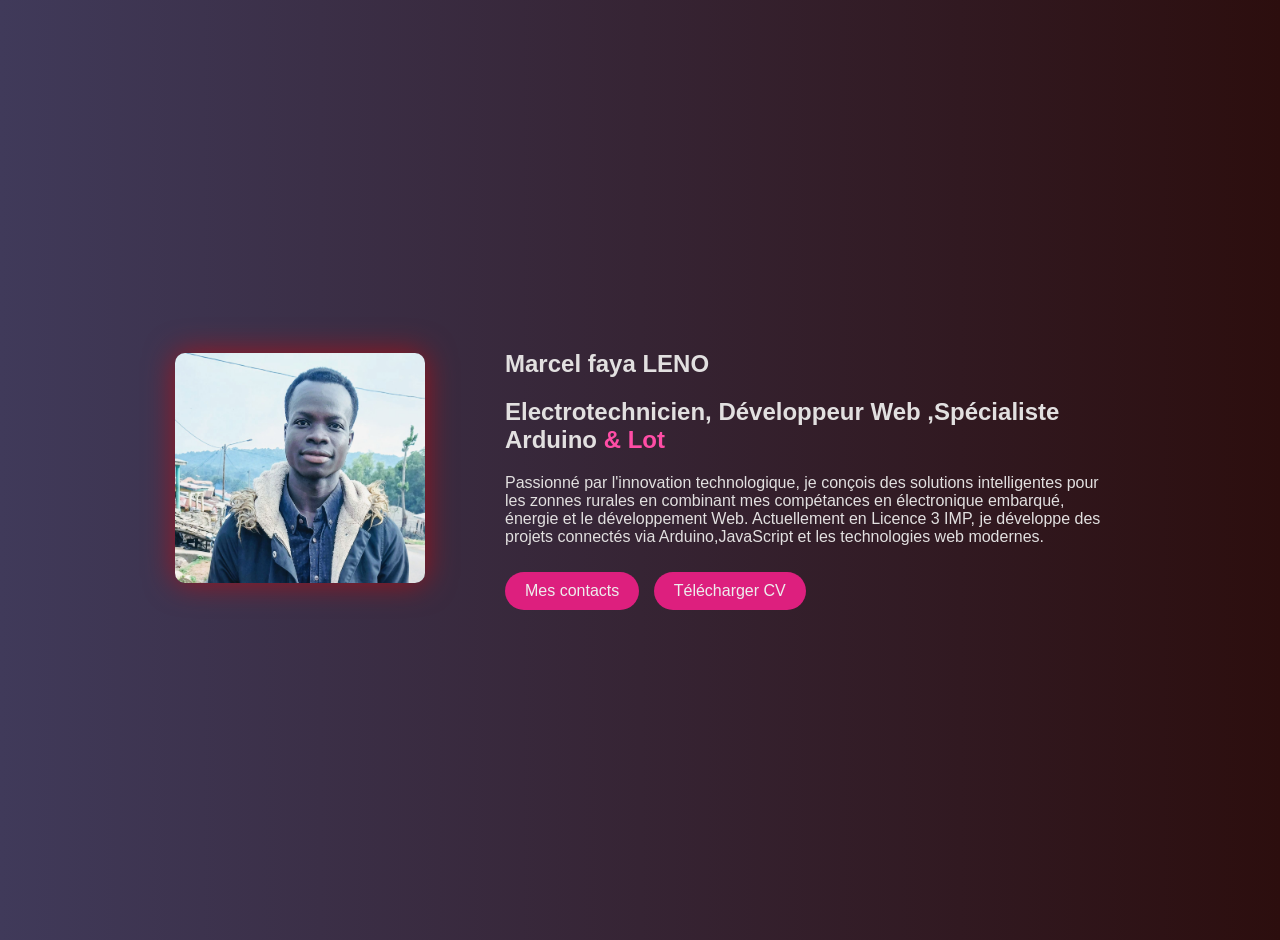
<file: index.html>
<!DOCTYPE html>
<html lang="fr">
<head>
  <meta charset="UTF-8">
  <title>Portfolio - Marcel faya LENO </title>
  <link rel="stylesheet" href="style.css">
</head>
<body>
  <div class="container">
    <div class="photo">
      <img src="images/20250502_080949~4.jpg" alt="Photo de profil">
    </div>
    <div class="contenu">
      <h2> Marcel faya LENO</h2>
      <h2> Electrotechnicien, Développeur Web ,Spécialiste Arduino <span>& Lot</span></h2>
      <p>
        Passionné par l'innovation technologique, je conçois des solutions intelligentes pour les zonnes 
        rurales en combinant mes compétances en électronique embarqué, énergie et le développement Web.
        Actuellement en Licence 3 IMP, je développe des projets connectés via Arduino,JavaScript et les technologies 
        web modernes.
      </p>
      <div class="bouttons">
        <a href="contact.html" download>Mes contacts</a>

        <a href="Mon CV.pdf" download>Télécharger CV</a>

        
      </div>
    </div>
  </div>
</body>
</html>
</file>
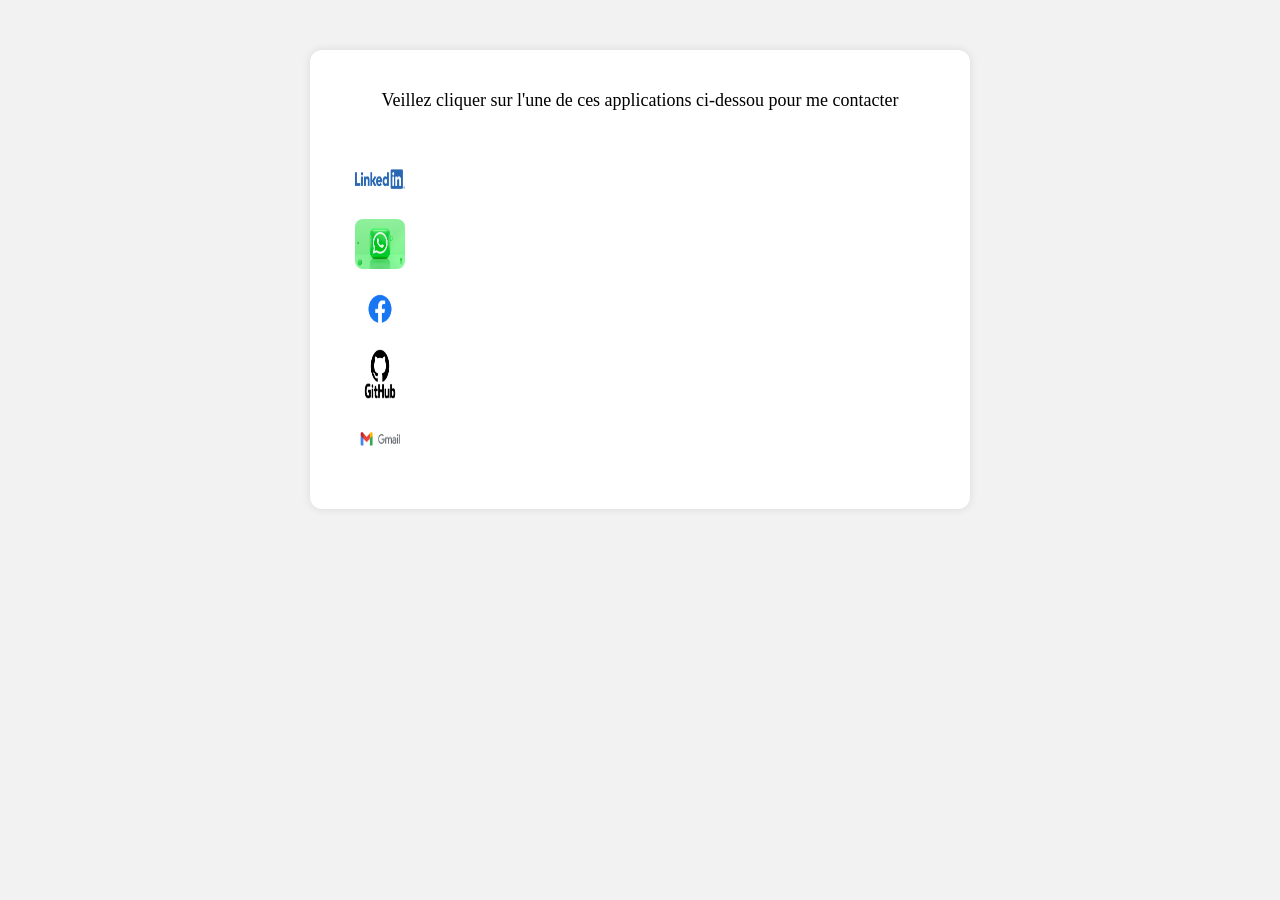
<file: contact.html>
<!DOCTYPE html>
<html lang="en">
<head>
    <meta charset="UTF-8">
    <meta name="viewport" content="width=device-width, initial-scale=1.0">
    <title>contact</title>
</head>
<style>
   body{
    font-family : cambria;
    background-color: #f2f2f2;
    margin: 0;
    padding: 0;
    text-align: center;

   }
   #contact {
    background: #fff;
    margin: 50px auto;
    padding: 30px;
    max-width: 600px;
    border-radius: 12px;
    box-shadow: 0 0 10px
    rgba(0,0,0,0.1);

   }
   #contact p{
    font-size: 18px;
     margin: 10px 0;
    
   }
   a img{
width: 50px;
     margin: 15px;
    height: 50px;
    transition: transform 0.3s ease;
    border-radius: 8px;
    display:  flex;
    flex-wrap: wrap;
    
   }
   a img :hover{
transform: scale(1.1);
box-shadow:0 0 8px rgba(0,0,0,0.2) ;

   }
</style>
<body>

     <div id="contact">
        <div class="p">
     <p id="p"> Veillez cliquer sur l'une de ces applications ci-dessou pour me contacter </p> <br>
           
          <div id="img"></div>
             <a href="https://www.linkedin.com/in/marcel-faya-leno-7b9666365/ ">
                <img src="images/logo-linkedin.png" alt="" height="200px" width="200px">
            </a>
             <a href="https://wa.me/224627753890">
                <img src="images/mariia-shalabaieva-whatsapp-unsplash.jpg" alt="" height="200px" width="200px"></a>

              <a href="https://www.facebook.com/marcelfaya.
              leno.14?rdid=zClS3dBUFxxaDmDH&share_url=https%3A%2F%2Fwww.
              facebook.com%2Fshare%2F193tLnKxCy%2F#">
                <img src="images/Artboard-1facebook.png" 
                alt="" height="200px" width="200px"></a>
              <a href="https://github.com/Marcel-faya-leno/">
                <img src="images/GitHub-Logo.png" 
                alt="" height="200px" width="200px"></a>
             
              <a href="https://mail.google.com/mail/">
                <img src="images/newgmaillogo.jpg" 
                alt="" height="200px" width="200px"></a>
           
            

           </div>
        </div>
            
          
           
            
           
</body>
</html>
</file>
<file: style.css>
body {
  margin: 0;
  padding: 0;
  background: linear-gradient(to right, #403a5a, #2c0e0e);
  font-family: 'cambria', sans-serif;
  color: #e2e0e0;
}

.container {
  display: flex;
  flex-wrap: wrap;
  align-items: center;
  justify-content: center;
  min-height: 100vh;
  gap: 40px;
  padding: 20px;
}

.photo img {
  width: 250px;
  
  border-radius: 10px;
  
  box-shadow: 0 0 30px rgba(226, 4, 4, 0.6);
  margin-right: 40px;
}

.contenu {
  max-width: 600px;
  
}
h2 span {
  color: #ff4da6;
  
}



.bouttons a {
  display: inline-block;
  padding: 10px 20px;
  background: #dd1f7e;
  color: rgb(238, 238, 238);
  text-decoration: none;
  border-radius: 30px;
  margin: 10px 10px 0 0;
  transition: background 0.3s;
}

.boutons a:hover {
  background: #e2c5d1;
}
</file>
